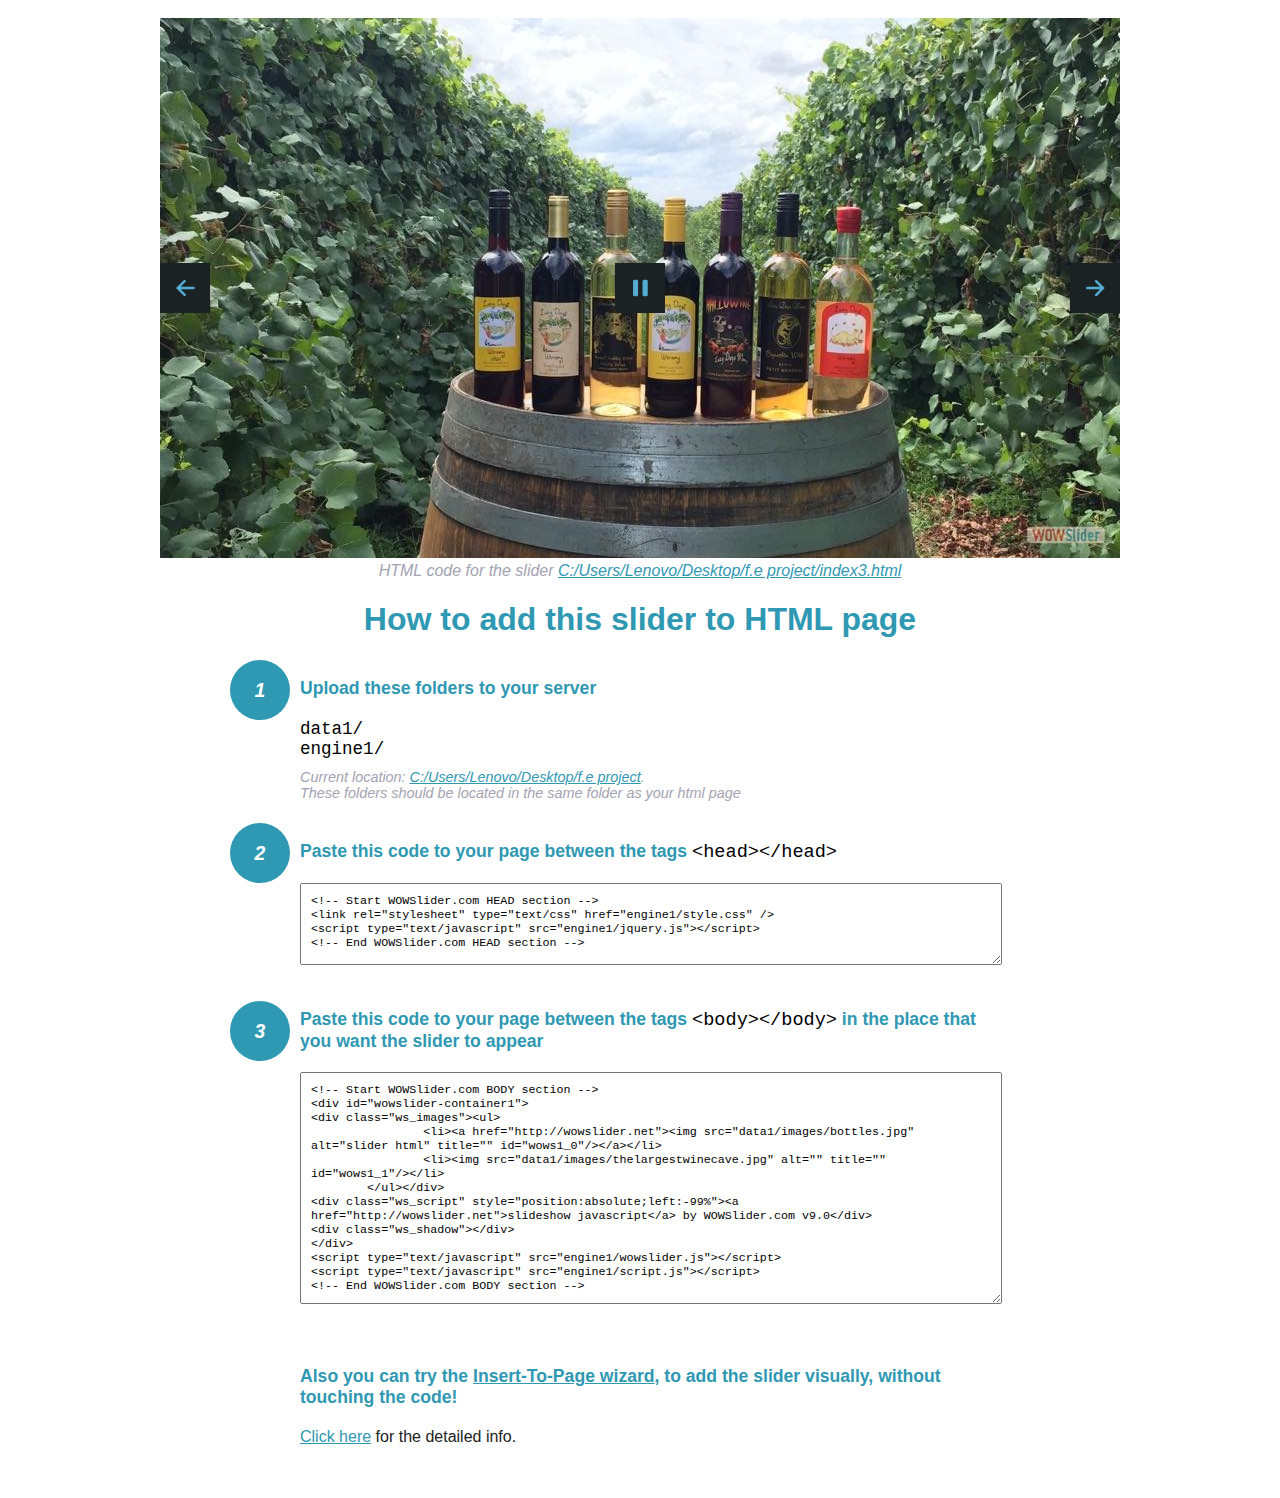
<file: project/f.e project/index3-howto.html>
<!DOCTYPE html>
<html>
<head>
	<title>WOWSlider</title>
	<meta http-equiv="content-type" content="text/html; charset=utf-8" />
	<meta name="description" content="WOWSlider" />
	
	<!-- Start WOWSlider.com HEAD section --> <!-- add to the <head> of your page -->
	<link rel="stylesheet" type="text/css" href="engine1/style.css" />
	<script type="text/javascript" src="engine1/jquery.js"></script>
	<!-- End WOWSlider.com HEAD section -->


<style>
.instuction {
	font-family: sans-serif, Arial;
	display: block;
	margin: 0 auto;
	max-width: 820px;
	width: 100%;
	padding: 0 70px;
	color: #222;
	-webkit-box-sizing: border-box;
	-moz-box-sizing: border-box;
	box-sizing: border-box;
}
.instuction h1 img {
	max-width: 170px;
	vertical-align: middle;
	margin-bottom: 10px;
}
.instuction h1 {
	color: #2F98B3;
	text-align: center;
}
.instuction h2 {
	position: relative;
	font-size: 1.1em;
	color: #2F98B3;
	margin-bottom: 20px;
	margin-top: 40px;
}
.instuction h2 span.num {
	position: absolute;
	left: -70px;
	top: -18px;
	display: inline-block;
	vertical-align: middle;
	font-style: italic;
	font-size: 1.1em;
	width: 60px;
	height: 60px;
	line-height: 60px;
	text-align: center;
	background: #2F98B3;
	color: #fff;
	border-radius: 50%;
}
.instuction .mono {
	color: #000;
	font-family: monospace;
	font-size: 1.3em;
	font-weight: normal;
}
.instuction li.mono {
	font-size: 1.5em;
}

.instuction ul {
	font-size: 0.9em;
	margin-top: 0;
	padding-left: 0;
	list-style: none;
}
.instuction .note {
	color: #A3A3B2;
	font-style: italic;
	padding-top: 10px;
}
.instuction p.note {
	text-align: center;
	padding-top: 0;
	margin-top: 4px;
}
.instuction textarea {
	font-size: 0.9em;
	min-height: 60px;
	padding: 10px;
	margin: 0;
	overflow: auto;
	max-width: 100%;
	width: 100%;
}
.instuction a,
.instuction a:visited {
	color: #2F98B3;
}
</style>


</head>
<body style="margin:auto">

<br>

<!-- Start WOWSlider.com BODY section --> <!-- add to the <body> of your page -->
<div id="wowslider-container1">
<div class="ws_images"><ul>
		<li><a href="http://wowslider.net"><img src="data1/images/bottles.jpg" alt="slider html" title="" id="wows1_0"/></a></li>
		<li><img src="data1/images/thelargestwinecave.jpg" alt="" title="" id="wows1_1"/></li>
	</ul></div>
<div class="ws_script" style="position:absolute;left:-99%"><a href="http://wowslider.net">slideshow javascript</a> by WOWSlider.com v9.0</div>
<div class="ws_shadow"></div>
</div>	
<script type="text/javascript" src="engine1/wowslider.js"></script>
<script type="text/javascript" src="engine1/script.js"></script>
<!-- End WOWSlider.com BODY section -->


<div class="instuction">
	<p class="note">HTML code for the slider <a href="file:///C:/Users/Lenovo/Desktop/f.e project/index3.html">C:/Users/Lenovo/Desktop/f.e project/index3.html</a></p>

	<h1>
		How to add this slider to HTML page
	</h1>

	<h2><span class="num">1</span> Upload these folders to your server</h2>
	<ul>
		<li class="mono">data1/</li>
		<li class="mono">engine1/</li>
		<li class="note">Current location: <a href="file:///C:/Users/Lenovo/Desktop/f.e project">C:/Users/Lenovo/Desktop/f.e project</a>. <br>These folders should be located in the same folder as your html page</li>
	</ul>

	<h2><span class="num">2</span> Paste this code to your page between the tags <span class="mono">&lt;head&gt;&lt;/head&gt;</span></h2>
	<textarea onclick="this.select()">&lt;!-- Start WOWSlider.com HEAD section --&gt;
&lt;link rel=&quot;stylesheet&quot; type=&quot;text/css&quot; href=&quot;engine1/style.css&quot; /&gt;
&lt;script type=&quot;text/javascript&quot; src=&quot;engine1/jquery.js&quot;&gt;&lt;/script&gt;
&lt;!-- End WOWSlider.com HEAD section --&gt;</textarea>


	<h2><span class="num" style="top: -8px;">3</span> Paste this code to your page between the tags <span class="mono">&lt;body&gt;&lt;/body&gt;</span> in the place that you want the slider to appear</h2>
	<textarea onclick="this.select()" rows="15">&lt;!-- Start WOWSlider.com BODY section --&gt;
&lt;div id=&quot;wowslider-container1&quot;&gt;
&lt;div class=&quot;ws_images&quot;&gt;&lt;ul&gt;
		&lt;li&gt;&lt;a href=&quot;http://wowslider.net&quot;&gt;&lt;img src=&quot;data1/images/bottles.jpg&quot; alt=&quot;slider html&quot; title=&quot;&quot; id=&quot;wows1_0&quot;/&gt;&lt;/a&gt;&lt;/li&gt;
		&lt;li&gt;&lt;img src=&quot;data1/images/thelargestwinecave.jpg&quot; alt=&quot;&quot; title=&quot;&quot; id=&quot;wows1_1&quot;/&gt;&lt;/li&gt;
	&lt;/ul&gt;&lt;/div&gt;
&lt;div class=&quot;ws_script&quot; style=&quot;position:absolute;left:-99%&quot;&gt;&lt;a href=&quot;http://wowslider.net&quot;&gt;slideshow javascript&lt;/a&gt; by WOWSlider.com v9.0&lt;/div&gt;
&lt;div class=&quot;ws_shadow&quot;&gt;&lt;/div&gt;
&lt;/div&gt;	
&lt;script type=&quot;text/javascript&quot; src=&quot;engine1/wowslider.js&quot;&gt;&lt;/script&gt;
&lt;script type=&quot;text/javascript&quot; src=&quot;engine1/script.js&quot;&gt;&lt;/script&gt;
&lt;!-- End WOWSlider.com BODY section --&gt;</textarea>

<br><br>
<h2>Also you can try the <a href="http://wowslider.com/help/add-wowslider-to-page-2.html" target="_blank">Insert-To-Page wizard</a>, to add the slider visually, without touching the code!</h2>
<p>
	<a href="http://wowslider.com/help/add-wowslider-to-page-2.html" target="_blank">Click here</a> for the detailed info.
</p>
</div>

<br><br>
</body>
</html>
</file>
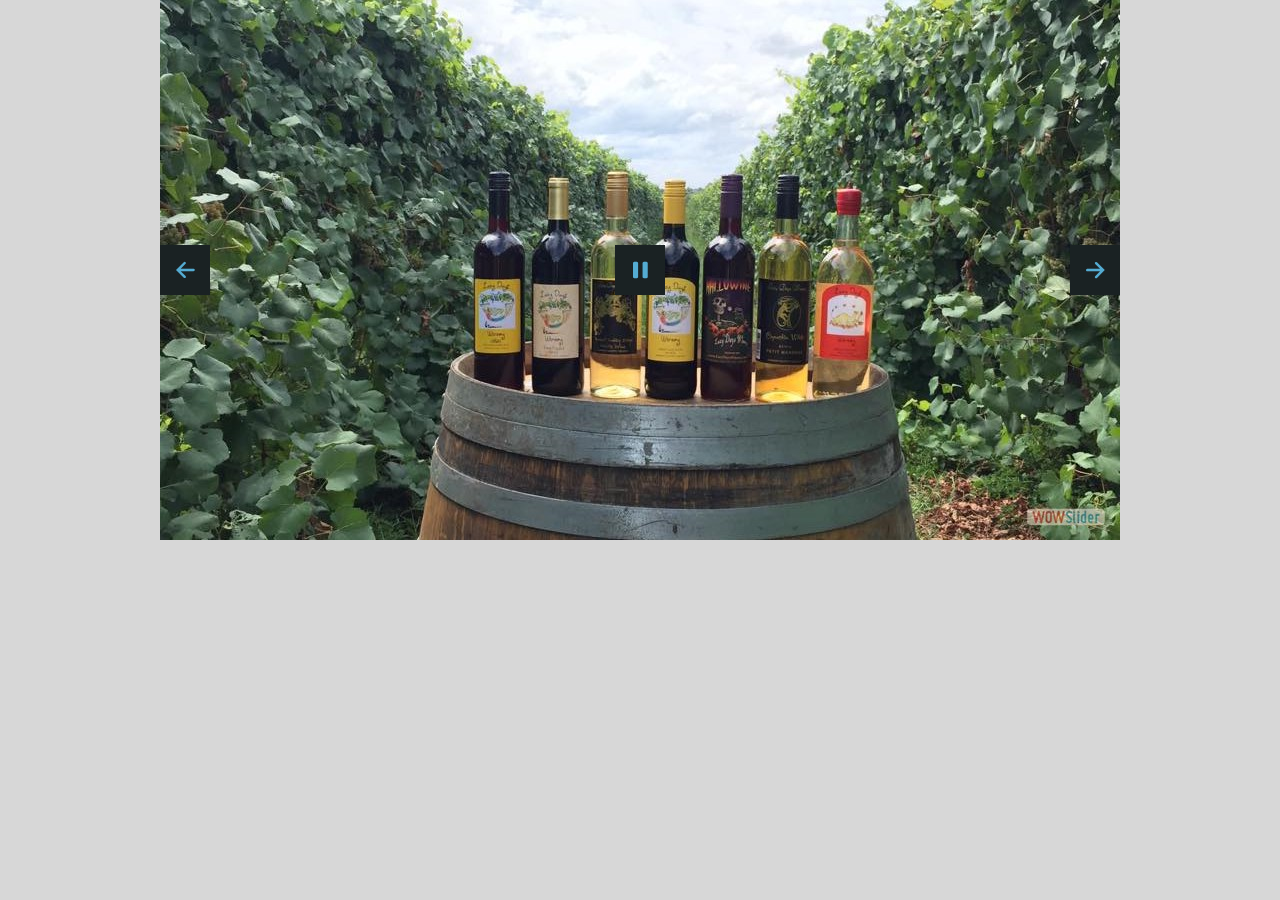
<file: project/f.e project/index3.html>
<!DOCTYPE html>
<html>
<head>
	<title>Lol</title>
	<meta http-equiv="content-type" content="text/html; charset=utf-8" />
	<meta name="description" content="Made with WOW Slider - Create beautiful, responsive image sliders in a few clicks. Awesome skins and animations. Slideshow javascript" />
	
	<!-- Start WOWSlider.com HEAD section --> <!-- add to the <head> of your page -->
	<link rel="stylesheet" type="text/css" href="engine1/style.css" />
	<script type="text/javascript" src="engine1/jquery.js"></script>
	<!-- End WOWSlider.com HEAD section -->

</head>
<body style="background-color:#d7d7d7;margin:auto">
	
	<!-- Start WOWSlider.com BODY section --> <!-- add to the <body> of your page -->
	<div id="wowslider-container1">
	<div class="ws_images"><ul>
		<li><a href="http://wowslider.net"><img src="data1/images/bottles.jpg" alt="slider html" title="" id="wows1_0"/></a></li>
		<li><img src="data1/images/thelargestwinecave.jpg" alt="" title="" id="wows1_1"/></li>
	</ul></div>
<div class="ws_script" style="position:absolute;left:-99%"><a href="http://wowslider.net">slideshow javascript</a> by WOWSlider.com v9.0</div>
	<div class="ws_shadow"></div>
	</div>	
	<script type="text/javascript" src="engine1/wowslider.js"></script>
	<script type="text/javascript" src="engine1/script.js"></script>
	<!-- End WOWSlider.com BODY section -->

</body>
</html>
</file>
<file: project/f.e project/engine1/style.css>
/*
 *	generated by WOW Slider 9.0
 *	template Convex
 */
@import url(https://fonts.googleapis.com/css?family=Gurajada&subset=latin,telugu);
@font-face {
  font-family: 'ws-ctrl-convex';
  src: url('ws-ctrl-convex.eot');
  src: url('ws-ctrl-convex.eot#iefix') format('embedded-opentype'),
       url('ws-ctrl-convex.svg#ws-ctrl-convex') format('svg');
  font-weight: normal;
  font-style: normal;
}
@font-face {
  font-family: 'ws-ctrl-convex';
  src: url('[data-uri]') format('woff'),
       url('[data-uri]') format('truetype');
}
#wowslider-container1 { 
	display: table;
	zoom: 1; 
	position: relative;
	width: 100%;
	max-width: 960px;
	max-height:540px;
	margin:0px auto 0px;
	z-index:90;
	text-align:left; /* reset align=center */
	font-size: 10px;
	text-shadow: none; /* fix some user styles */

	/* reset box-sizing (to boostrap friendly) */
	-webkit-box-sizing: content-box;
	-moz-box-sizing: content-box;
	box-sizing: content-box; 
}
* html #wowslider-container1{ width:960px }
#wowslider-container1 .ws_images ul{
	position:relative;
	width: 10000%; 
	height:100%;
	left:0;
	list-style:none;
	margin:0;
	padding:0;
	border-spacing:0;
	overflow: visible;
	/*table-layout:fixed;*/
}
#wowslider-container1 .ws_images ul li{
	position: relative;
	width:1%;
	height:100%;
	line-height:0; /*opera*/
	overflow: hidden;
	float:left;
	/*font-size:0;*/
	padding:0 0 0 0 !important;
	margin:0 0 0 0 !important;
}

#wowslider-container1 .ws_images{
	position: relative;
	left:0;
	top:0;
	height:100%;
	max-height:540px;
	max-width: 960px;
	vertical-align: top;
	border:none;
	overflow: hidden;
}
#wowslider-container1 .ws_images ul a{
	width:100%;
	height:100%;
	max-height:540px;
	display:block;
	color:transparent;
}
#wowslider-container1 img{
	max-width: none !important;
}
#wowslider-container1 .ws_images .ws_list img,
#wowslider-container1 .ws_images > div > img{
	width:100%;
	border:none 0;
	max-width: none;
	padding:0;
	margin:0;
}
#wowslider-container1 .ws_images > div > img {
	max-height:540px;
}

#wowslider-container1 .ws_images iframe {
	position: absolute;
	z-index: -1;
}

#wowslider-container1 .ws-title > div {
	display: inline-block !important;
}

#wowslider-container1 a{ 
	text-decoration: none; 
	outline: none; 
	border: none; 
}

#wowslider-container1  .ws_bullets { 
	float: left;
	position:absolute;
	z-index:70;
}
#wowslider-container1  .ws_bullets div{
	position:relative;
	float:left;
	font-size: 0px;
}
/* compatibility with Joomla styles */
#wowslider-container1  .ws_bullets a {
	line-height: 0;
}

#wowslider-container1  .ws_script{
	display:none;
}
#wowslider-container1 sound, 
#wowslider-container1 object{
	position:absolute;
}

/* prevent some of users reset styles */
#wowslider-container1 .ws_effect {
	position: static;
	width: 100%;
	height: 100%;
}

#wowslider-container1 .ws_photoItem {
	border: 2em solid #fff;
	margin-left: -2em;
	margin-top: -2em;
}
#wowslider-container1 .ws_cube_side {
	background: #A6A5A9;
}


#wowslider-container1.ws_gestures {
	cursor: -webkit-grab;
	cursor: -moz-grab;
	cursor: url("[data-uri]"), move;
}
#wowslider-container1.ws_gestures.ws_grabbing {
	cursor: -webkit-grabbing;
	cursor: -moz-grabbing;
	cursor: url("[data-uri]"), move;
}

/* hide controls when video start play */
#wowslider-container1.ws_video_playing .ws_bullets,
#wowslider-container1.ws_video_playing .ws_fullscreen,
#wowslider-container1.ws_video_playing .ws_next,
#wowslider-container1.ws_video_playing .ws_prev {
	display: none;
}


/* youtube/vimeo buttons */
#wowslider-container1 .ws_video_btn {
	position: absolute;
	display: none;
	cursor: pointer;
	top: 0;
	left: 0;
	width: 100%;
	height: 100%;
	z-index: 55;
}
#wowslider-container1 .ws_video_btn.ws_youtube,
#wowslider-container1 .ws_video_btn.ws_vimeo {
	display: block;
}
#wowslider-container1 .ws_video_btn div {
	position: absolute;
	background-image: url(./playvideo.png);
	background-size: 200%;
	top: 50%;
	left: 50%;
	width: 7em;
	height: 5em;
	margin-left: -3.5em;
	margin-top: -2.5em;
}
#wowslider-container1 .ws_video_btn.ws_youtube div {
	background-position: 0 0;
}
#wowslider-container1 .ws_video_btn.ws_youtube:hover div {
	background-position: 100% 0;
}
#wowslider-container1 .ws_video_btn.ws_vimeo div {
	background-position: 0 100%;
}
#wowslider-container1 .ws_video_btn.ws_vimeo:hover div {
	background-position: 100% 100%;
}

#wowslider-container1 .ws_playpause.ws_hide {
	display: none !important;
}
/* bullets */
#wowslider-container1  .ws_bullets { 
	padding: 0px; 
}
#wowslider-container1 .ws_bullets a { 
	position:relative;
	display: inline-block;
	width: 0;
	margin: 3px 5px;
	padding: 8px;	

	-webkit-perspective: 80px;
	perspective: 80px;
} 
#wowslider-container1 .ws_bullets a > span {
	position:absolute;
	display: block;
	top:0;
	right: 0;
	height:100%;
	width:100%;
	-webkit-transform-style: preserve-3d;
	transform-style: preserve-3d;

	-webkit-transition: -webkit-transform 0.5s ease;
  	transition: -webkit-transform 0.5s ease, transform 0.5s ease;
}

#wowslider-container1 .ws_bullets a > span:before,
#wowslider-container1 .ws_bullets a > span:after {
	content: '';
	display: block;
	height:100%;
	background: #54acd2;

  	-webkit-transform: rotateX(-90deg) translateZ(-8px) translateY(8px);
  	transform: rotateX(-90deg) translateZ(-8px) translateY(8px);
}
#wowslider-container1 .ws_bullets a > span:after {
	position: absolute;
	top: 0;
	left: 0;
	width: 100%;
	height: 100%;
  	background: #1A2223;
  	-webkit-transform: rotateX(0deg);
  	transform: rotateX(0deg);
}

#wowslider-container1 .ws_bullets a.ws_overbull > span,
#wowslider-container1 .ws_bullets a.ws_selbull > span {
    -webkit-transform: rotateX(-90deg) translateZ(8px) translateY(8px);
    transform: rotateX(-90deg) translateZ(8px) translateY(8px);
}




/* play/pause, arrows */
#wowslider-container1 a.ws_next,
#wowslider-container1 a.ws_prev,
#wowslider-container1 .ws_playpause {
	position:absolute;
	font: 2em "ws-ctrl-convex";
	width: 2.5em;
	height: 2.5em;
	top:50%;
	
	margin-top: -1.25em;
	color: #ffffff;
	z-index: 100;

	-webkit-perspective: 20em;
	perspective: 20em;
}
#wowslider-container1 a.ws_next {
	right: 0;
}
#wowslider-container1 a.ws_prev {
	left: 0;
}
#wowslider-container1 .ws_playpause {
	left:50%;
	margin-left:-1.25em;
}

#wowslider-container1 a.ws_next > span,
#wowslider-container1 a.ws_prev > span,
#wowslider-container1 .ws_playpause > span,
#wowslider-container1 .ws_bullets a > span {
	display: block;
	-webkit-transform-style: preserve-3d;
	transform-style: preserve-3d;

	-webkit-transition: -webkit-transform 0.5s ease;
  	transition: -webkit-transform 0.5s ease, transform 0.5s ease;
}


#wowslider-container1 a.ws_next > span:before,
#wowslider-container1 a.ws_prev > span:before,
#wowslider-container1 .ws_playpause > span:before,
#wowslider-container1 a.ws_next > span:after,
#wowslider-container1 a.ws_prev > span:after,
#wowslider-container1 .ws_playpause > span:after {
	display: block;
	text-align: center;
	line-height: 2.5em;
	height:100%;
	background: #54acd2;
	color: #1A2223;

  	-webkit-transform: rotateX(-90deg) translateZ(-1.25em) translateY(1.25em);
  	transform: rotateX(-90deg) translateZ(-1.25em) translateY(1.25em);
}
#wowslider-container1 .ws_play > span:before,
#wowslider-container1 .ws_play > span:after{
	content:"\e800";
}
#wowslider-container1 .ws_pause > span:before,
#wowslider-container1 .ws_pause > span:after{
	content:"\e801";
}
#wowslider-container1 a.ws_next > span:before,
#wowslider-container1 a.ws_next > span:after {
	content:'\e803';
}
#wowslider-container1 a.ws_prev > span:before,
#wowslider-container1 a.ws_prev > span:after {
	content:'\e802';
}

#wowslider-container1 a.ws_next > span:after,
#wowslider-container1 a.ws_prev > span:after,
#wowslider-container1 .ws_playpause > span:after {
	position: absolute;
	top: 0;
	left: 0;
	width: 100%;
	height: 100%;
  	-webkit-transform: rotateX(0deg);
  	transform: rotateX(0deg);
  	background: #1A2223;
	color: #54acd2;
}

#wowslider-container1 a.ws_next:hover > span,
#wowslider-container1 a.ws_prev:hover > span,
#wowslider-container1 .ws_playpause:hover > span {
    -webkit-transform: rotateX(-90deg) translateZ(1.25em) translateY(1.25em);
    transform: rotateX(-90deg) translateZ(1.25em) translateY(1.25em);
}/* bottom center */
#wowslider-container1  .ws_bullets {
	bottom:1.5em;
	left:50%;
}
#wowslider-container1  .ws_bullets div{
	left:-50%;
}#wowslider-container1 .ws-title{
	font: 1.3em 'Gurajada', serif;
	position: absolute;
	left: 2em;
	margin-right:10em;
	z-index: 50;

	color:#fff;
	padding: 1em;
	bottom: 30px;
	top: auto;
	opacity: 1;
}
#wowslider-container1 .ws-title div,#wowslider-container1 .ws-title span{
	display:inline-block;
	padding: 0.1em 0.6em;
	background-color: #1A2223;
	color: #54acd2;
}
#wowslider-container1 .ws-title div{
	display:block;
	margin-top:0.5em;
	font-size: 1.3em;
}
#wowslider-container1 .ws-title span{
	text-transform: uppercase;	
	font-size: 2em;
}#wowslider-container1 .ws_images > ul{
	animation: wsBasic 8s infinite;
	-moz-animation: wsBasic 8s infinite;
	-webkit-animation: wsBasic 8s infinite;
}
@keyframes wsBasic{0%{left:-0%} 25%{left:-0%} 50%{left:-100%} 75%{left:-100%} }
@-moz-keyframes wsBasic{0%{left:-0%} 25%{left:-0%} 50%{left:-100%} 75%{left:-100%} }
@-webkit-keyframes wsBasic{0%{left:-0%} 25%{left:-0%} 50%{left:-100%} 75%{left:-100%} }

#wowslider-container1 .ws_bulframe div div{
	height: auto;
}

@media all and (max-width:760px) {
	#wowslider-container1 .ws_fullscreen {
		display: block;
	}
}
@media all and (max-width:400px){
	#wowslider-container1 .ws_controls,
	#wowslider-container1 .ws_bullets,
	#wowslider-container1 .ws_thumbs{
		display: none
	}
}
</file>
